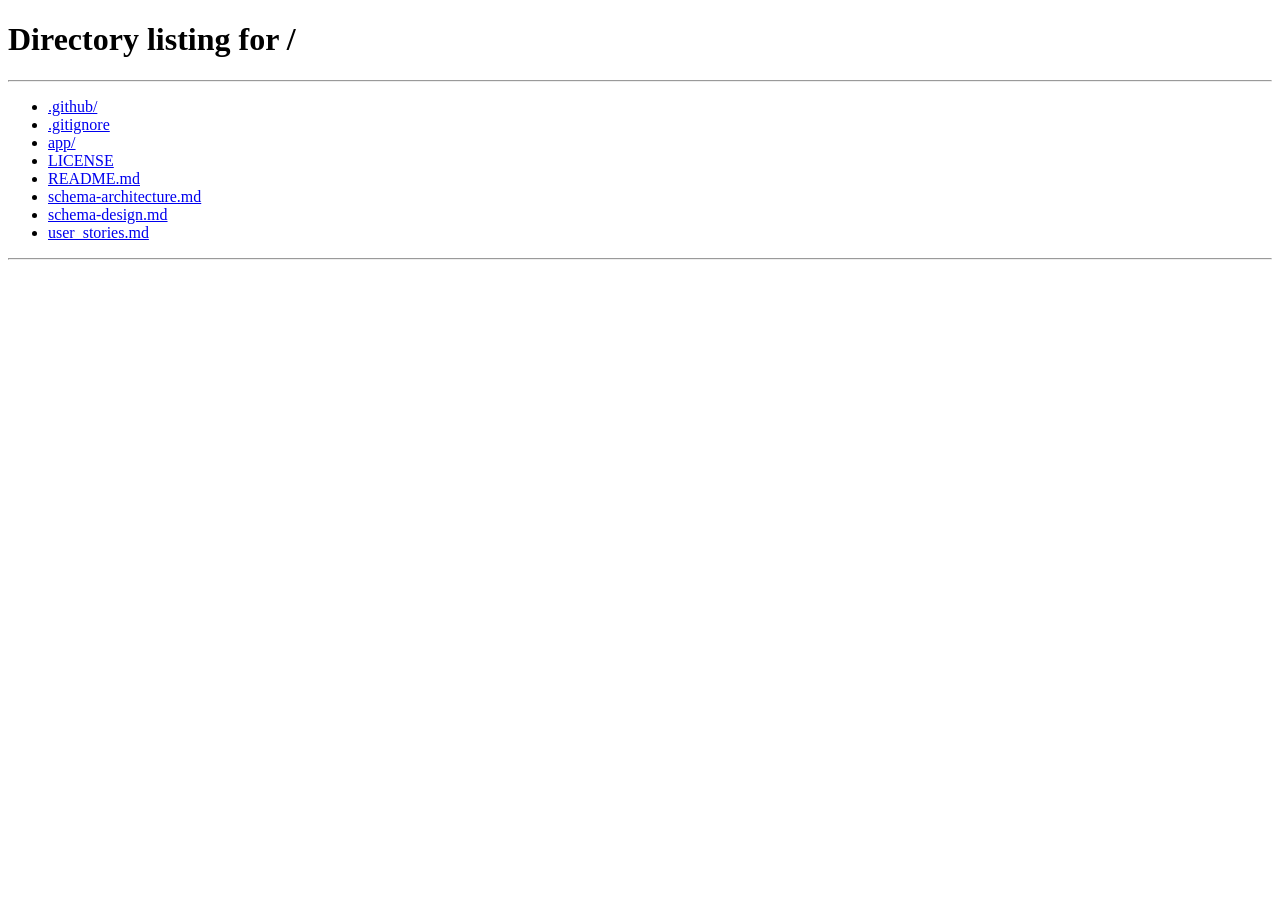
<file: app/src/main/resources/static/pages/addPrescription.html>
<!-- addPrescription.html -->
<!DOCTYPE html>
<html lang="en">

<head>
    <meta charset="UTF-8">
    <link rel="icon" type="image/svg+xml" href="../assets/images/logo/logo.png" />
    <title>DoctorDashboard</title>
    <link rel="stylesheet" href="../assets/css/adminDashboard.css">
    <link rel="stylesheet" href="../assets/css/doctorDashboard.css">
    <link rel="stylesheet" href="../assets/css/addPrescription.css">
    <link rel="stylesheet" href="../assets/css/style.css">
    <script src="../js/render.js" defer></script>
    <script src="../js/util.js" defer></script>
    <script src="../js/components/header.js" defer></script>
    <script src="../js/components/footer.js" defer></script>
    <script type="module" src = "../js/addPrescription.js"></script>

</head>

<body onload="renderContent()">
    <div class="container">
        <div class="wrapper">
            <div id="header"></div>
            <div class="main-content">
                <div class="form-container">
                    <h2 id="heading">Add <span>Prescription</span></h2>
                    <form>
                        <label for="patientName">Patient Name</label>
                        <input type="text" id="patientName" disabled>

                        <label for="medicines">Medicine Names</label>
                        <input type="text" id="medicines" placeholder="e.g. Paracetamol, Vitamin C" required>

                        <label for="dosage">Dosage Instructions</label>
                        <textarea id="dosage" rows="3"
                            placeholder="e.g - Paracetamol"></textarea>

                        <label for="notes">Additional Notes</label>
                        <textarea id="notes" rows="3"
                            placeholder="Any precautions or observations (optional)"></textarea>

                        <button type="submit" class="btn-primary" id="savePrescription">Add Prescription</button>
                        <button type="button" onclick="selectRole('doctor')" class="btn-secondary">Cancel</button>
                    </form>
                </div>
            </div>
            <div id="footer"></div>
        </div>
    </div>
</body>
</html>
</file>
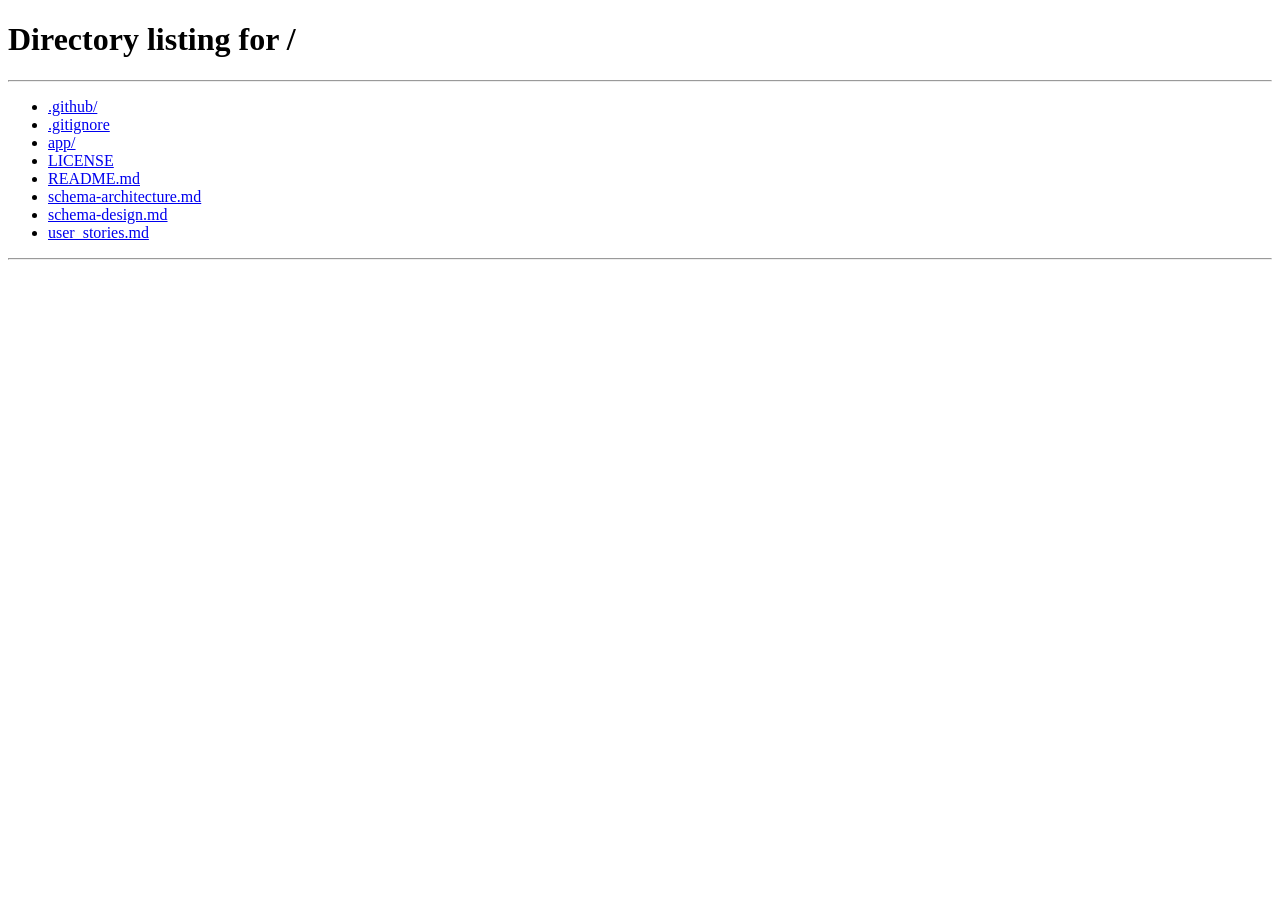
<file: app/src/main/resources/static/pages/loggedPatientDashboard.html>
<!-- loggedPatientDashboard.html -->
<!DOCTYPE html>
<html lang="en">
<head>
    <meta charset="UTF-8">
    <link rel="icon" type="image/svg+xml" href="../assets/images/logo/logo.png" />
    <title>LoggedPatientDashboard</title>
    <link rel = "stylesheet" href = "../assets/css/adminDashboard.css">
    <link rel = "stylesheet" href = "../assets/css/style.css">
    <link rel = "stylesheet" href = "../assets/css/patientDashboard.css">
    <script src = "../js/render.js" defer></script>
    <script src = "../js/util.js" defer></script>
    <script src = "../js/components/header.js" defer></script>
    <script src = "../js/components/footer.js" defer></script>
    <script type = "module" src = "../js/loggedPatient.js" defer></script>
</head>
<body onload="renderContent()">
    <div class="container">
        <div class="wrapper">
            <div id="header"></div>
            <main class="main-content">
                <input type="text" id="searchBar" class="searchBar" placeholder="Search Bar for custom output" />
                <div class="filter-wrapper">
                    <select class="filter-select" id="filterTime">
                        <option value="">Sort by Time</option>
                        <option value="AM">AM</option>
                        <option value="PM">PM</option>
                    </select>
                    <select class="filter-select" id="filterSpecialty">
                        <option value="">Filter by Specialty</option>
                        <option value="Cardiologist">Cardiologist</option>
                        <option value="Dermatologist">Dermatologist</option>
                        <option value="Neurologist">Neurologist</option>
                        <option value="Pediatrician">Pediatrician</option>
                        <option value="Orthopedic">Orthopedic</option>
                        <option value="Gynecologist">Gynecologist</option>
                        <option value="Psychiatrist">Psychiatrist</option>
                        <option value="Dentist">Dentist</option>
                        <option value="Ophthalmologist">Ophthalmologist</option>
                        <option value="Ent">ENT Specialist</option>
                        <option value="Urologist">Urologist</option>
                        <option value="Oncologist">Oncologist</option>
                        <option value="Gastroenterologist">Gastroenterologist</option>
                        <option value="General">General Physician</option>
                    </select>
                </div>
                <div id="content"></div>
            </main>
            <div id="footer"></div>
        </div>
    </div>
</body>
</html>
</file>
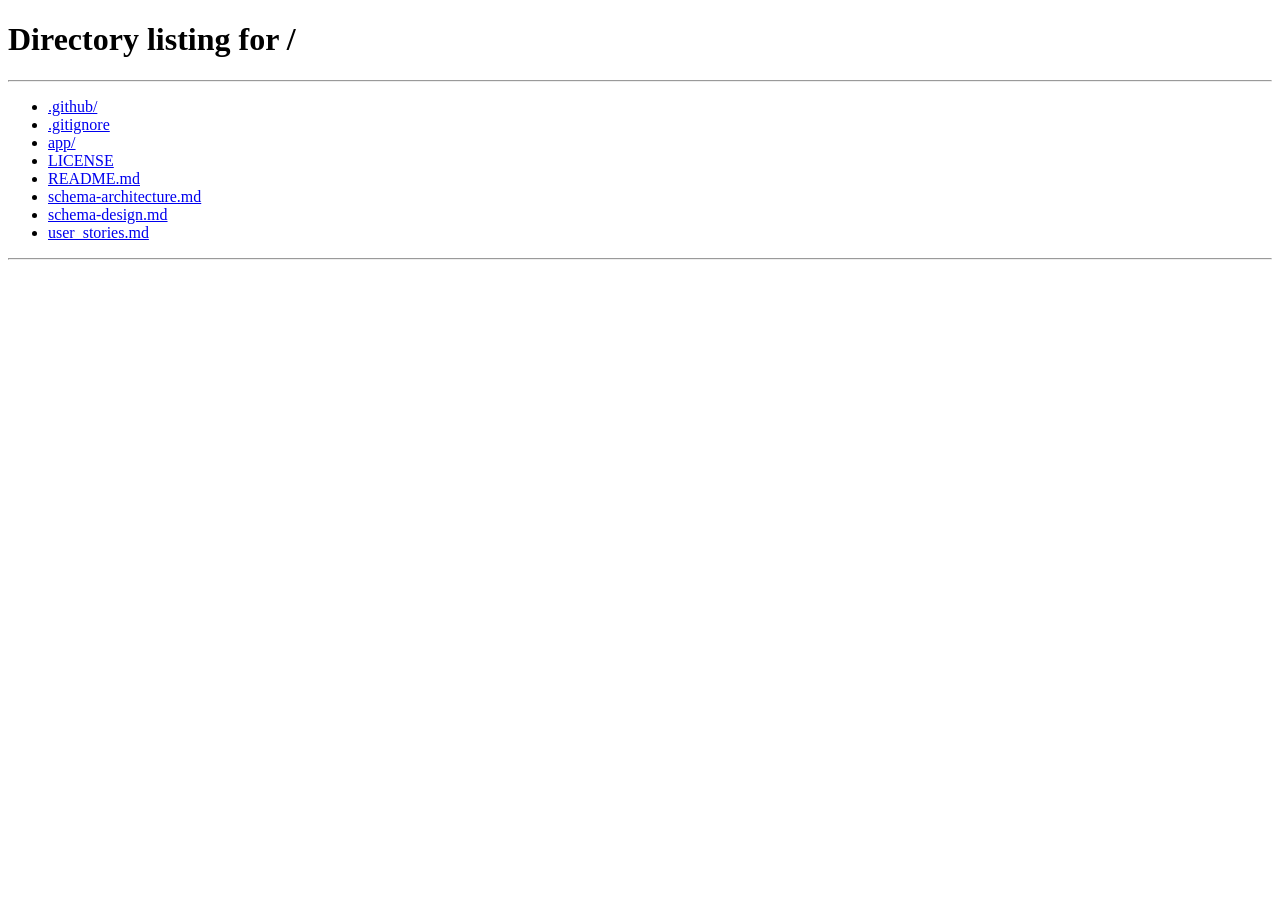
<file: app/src/main/resources/static/pages/patientAppointments.html>
<!-- patientAppointment.html -->
<!DOCTYPE html>
<html lang="en">

<head>
  <meta charset="UTF-8">
  <link rel="icon" type="image/svg+xml" href="../assets/images/logo/logo.png" />
  <title>Patient Appointments</title>
  <link rel="stylesheet" href="../assets/css/adminDashboard.css">
  <link rel="stylesheet" href="../assets/css/doctorDashboard.css">
  <link rel="stylesheet" href="../assets/css/style.css">
  <script src="../js/render.js" defer></script>
  <script src="../js/util.js" defer></script>
  <script src="../js/components/header.js" defer></script>
  <script src="../js/components/footer.js" defer></script>
  <script type="module" src="../js/patientAppointment.js" defer></script>
</head>

<body onload="renderContent()">
  <div class="container">
    <div class="wrapper">
      <div id="header"></div>
      <div class="main-content">
        <h2>Patient <span>Appointment</span></h2>
        <input type="text" id="searchBar" class="searchBar" placeholder="Search Bar for custom output" />
                <div class="filter-wrapper">
                    <select class="filter-select" id="appointmentFilter">
                        <option value="allAppointments">All Appointments</option>
                        <option value="future">Upcoming Appointments</option>
                        <option value="past">Past Appointments</option>
                    </select>
                </div>
        <table id="patientTable">
          <thead class="table-header">
            <tr>
              <th>Patient Name</th>
              <th>Doctor Name</th>
              <th>Date</th>
              <th>Time</th>
              <th>Actions</th>
            </tr>
          </thead>
          <tbody id="patientTableBody">
            <!-- rows will be inserted here dynamically -->
          </tbody>
        </table>
      </div>
      <div id="footer"></div>
    </div>
  </div>
</body>
</html>
</file>
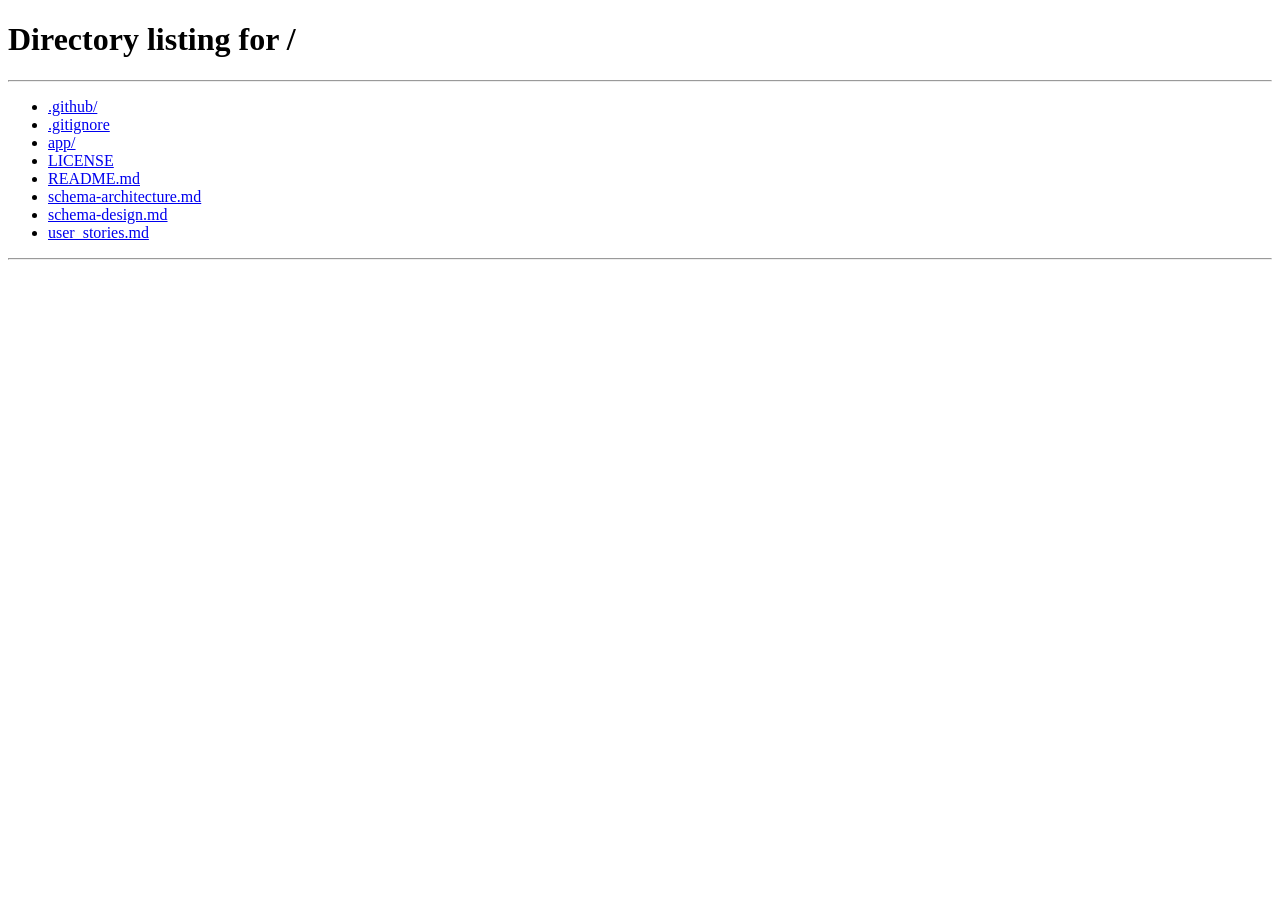
<file: app/src/main/resources/static/pages/patientDashboard.html>
<!-- patientDashboard.html -->
<!DOCTYPE html>
<html lang="en">

<head>
    <meta charset="UTF-8">
    <link rel="icon" type="image/svg+xml" href="../assets/images/logo/logo.png" />
    <title>PatientDashboard</title>
    <link rel="stylesheet" href="../assets/css/adminDashboard.css">
    <link rel="stylesheet" href="../assets/css/style.css">
    <link rel="stylesheet" href="../assets/css/patientDashboard.css">
    <script src="../js/render.js" defer></script>
    <script src="../js/util.js" defer></script>
    <script src="../js/components/header.js" defer></script>
    <script src="../js/components/footer.js" defer></script>
    <script type="module" src="../js/components/modals.js"></script>
</head>

<body onload="renderContent()">
    <div class="container">
        <div class="wrapper">
            <div id="header"></div>
            <main class="main-content">
                <input type="text" id="searchBar" class="searchBar" placeholder="Search Bar for custom output" />
                <div class="filter-wrapper">
                    <select class="filter-select" id="filterTime">
                        <option value="">Sort by Time</option>
                        <option value="AM">AM</option>
                        <option value="PM">PM</option>
                    </select>
                    <select class="filter-select" id="filterSpecialty">
                        <option value="">Filter by Specialty</option>
                        <option value="Cardiologist">Cardiologist</option>
                        <option value="Dermatologist">Dermatologist</option>
                        <option value="Neurologist">Neurologist</option>
                        <option value="Pediatrician">Pediatrician</option>
                        <option value="Orthopedic">Orthopedic</option>
                        <option value="Gynecologist">Gynecologist</option>
                        <option value="Psychiatrist">Psychiatrist</option>
                        <option value="Dentist">Dentist</option>
                        <option value="Ophthalmologist">Ophthalmologist</option>
                        <option value="Ent">ENT Specialist</option>
                        <option value="Urologist">Urologist</option>
                        <option value="Oncologist">Oncologist</option>
                        <option value="Gastroenterologist">Gastroenterologist</option>
                        <option value="General">General Physician</option>
                    </select>
                </div>
                <div id="content"></div>
            </main>
            <div id="footer"></div>
        </div>
    </div>
    <div id="modal" class="modal">
        <div class="modal-content">
            <span class="close" id="closeModal">&times;</span>
            <div id="modal-body"></div>
        </div>
    </div>
    <script type="module" src="../js/patientDashboard.js" defer></script>
</body>

</html>
</file>
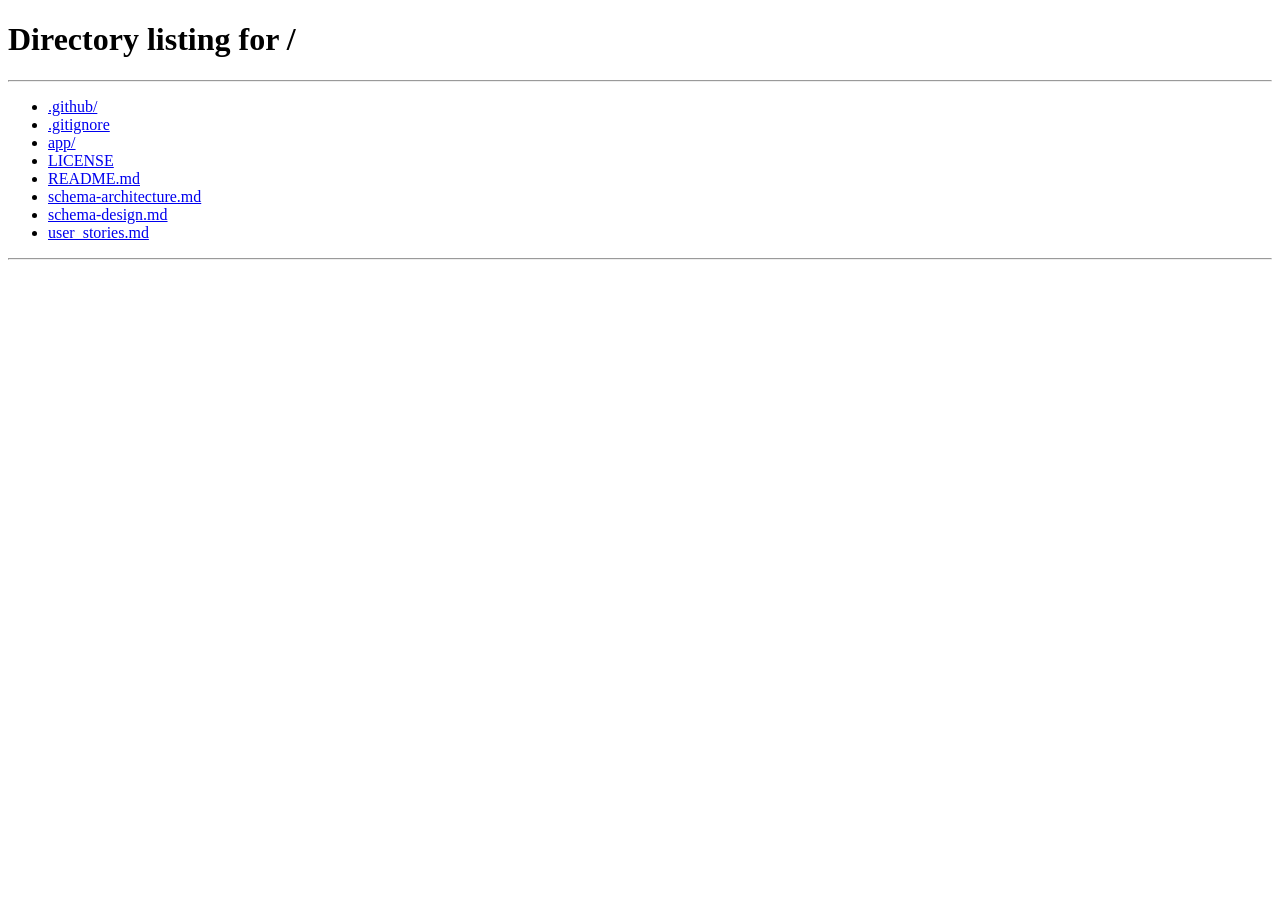
<file: app/src/main/resources/static/pages/patientRecord.html>
<!-- patientRecord.html -->
<!-- for doctor to see patient details -->
<!DOCTYPE html>
<html lang="en">
<head>
    <meta charset="UTF-8">
    <link rel="icon" type="image/svg+xml" href="../assets/images/logo/logo.png" />
    <title>DoctorDashboard</title>
    <link rel = "stylesheet" href = "../assets/css/adminDashboard.css">
    <link rel = "stylesheet" href = "../assets/css/doctorDashboard.css">
    <link rel = "stylesheet" href = "../assets/css/style.css">
    <script src = "../js/render.js" defer></script>
    <script src = "../js/util.js" defer></script>
    <script src = "../js/components/header.js" defer></script>
    <script src = "../js/components/footer.js" defer></script>
    <script type = "module" src = "../js/components/patientRecordRow.js" defer></script>
    <script type = "module" src = "../js/patientRecordServices.js" defer></script>
</head>
<body onload="renderContent()">
    <div class="container">
        <div class="wrapper">
            <div id="header"></div>
            <div class="main-content">
                <h2>Patient <span>Record</span></h2>
                <table id="patientTable">
                  <thead class="table-header">
                    <tr>
                      <th>Date</th>
                      <th>Appointment ID</th>
                      <th>Patient ID</th>
                      <th>Prescription</th>
                    </tr>
                  </thead>
                  <tbody id="patientTableBody"></tbody>
                </table>
              </div>
            <div id="footer"></div>
        </div>
    </div>

</body>  
</html>
</file>
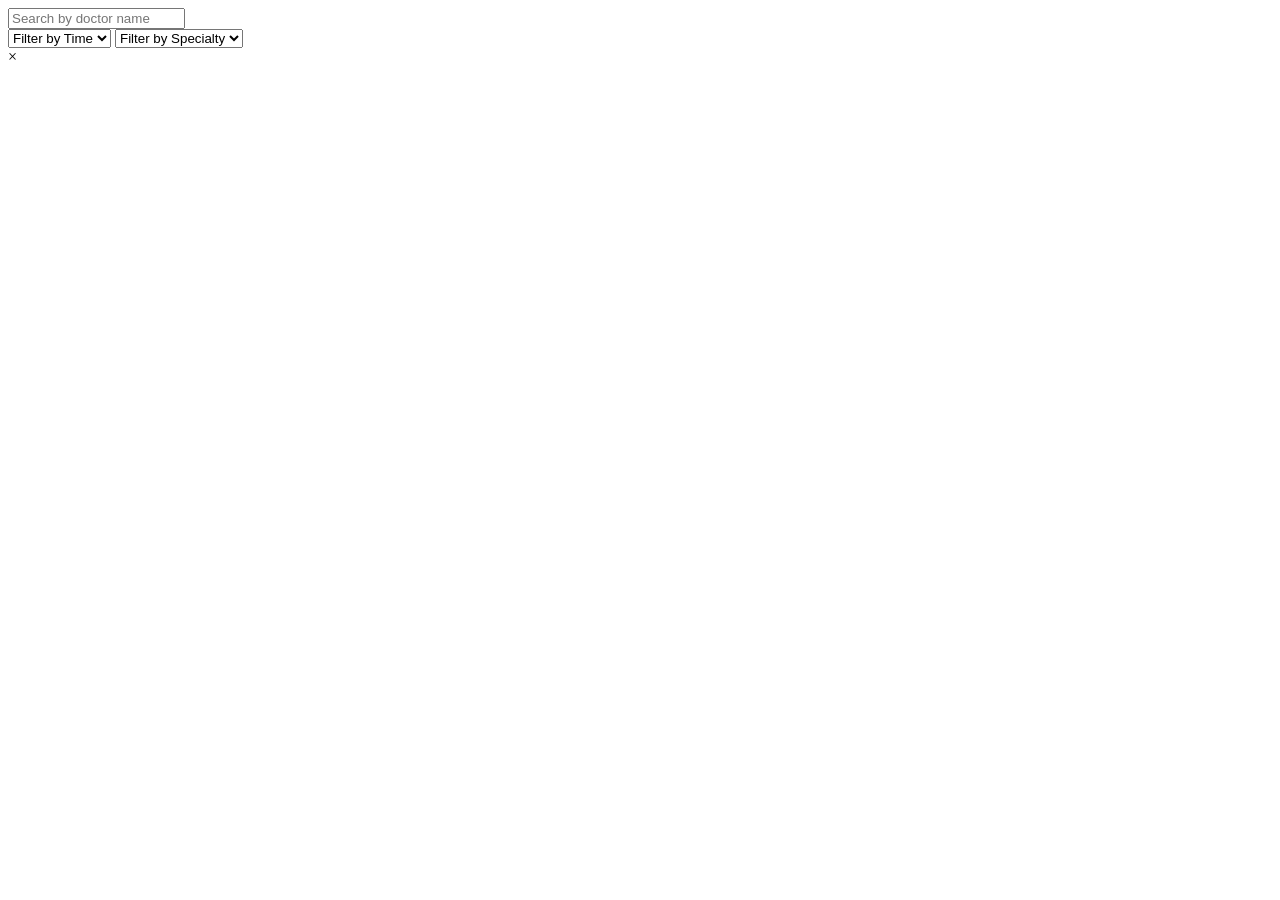
<file: app/src/main/resources/templates/admin/adminDashboard.html>
<!-- adminDashboard.html -->

<!-- src/main/resources/template/adminDashboard.html -->

<!DOCTYPE html>
<html lang="en" xmlns:th="http://www.thymeleaf.org">
<head>
    <meta charset="UTF-8">
    <meta name="viewport" content="width=device-width, initial-scale=1.0">
    <title>Admin Dashboard</title>
    
    <!-- Favicon -->
    <link rel="icon" type="image/png" th:href="@{/assets/images/logo/logo.png}">
    
    <!-- CSS Stylesheets -->
    <link rel="stylesheet" th:href="@{/assets/css/adminDashboard.css}">
    <link rel="stylesheet" th:href="@{/assets/css/style.css}">
    
    <!-- Utility and Rendering Scripts -->
    <script th:src="@{/js/render.js}" defer></script>
    <script th:src="@{/js/util.js}" defer></script>
    
    <!-- Layout Component Scripts -->
    <script th:src="@{/js/components/header.js}" defer></script>
    <script th:src="@{/js/components/footer.js}" defer></script>
</head>
<body onload='renderContent()'>
    <div class="container">
        <div class="wrapper">
            <!-- Dynamic Header Placeholder -->
            <div id="header"></div>
            
            <!-- Main Content Area -->
            <main class="main-content">
                <!-- Search Bar -->
                <input type="text" id="searchBar" placeholder="Search by doctor name" />
                
                <!-- Filter Section -->
                <div class="filter-wrapper">
                    <select class="filter-select" id="filterTime">
                        <option value="">Filter by Time</option>
                        <option value="AM">AM</option>
                        <option value="PM">PM</option>
                    </select>
                    <select class="filter-select" id="filterSpecialty">
                        <option value="">Filter by Specialty</option>
                        <option value="Cardiology">Cardiology</option>
                        <option value="Dermatology">Dermatology</option>
                        <option value="Pediatrics">Pediatrics</option>
                    </select>
                </div>
                
                <!-- Dynamic Content Container for Doctor Cards -->
                <div id="content"></div>
            </main>
            
            <!-- Dynamic Footer Placeholder -->
            <div id="footer"></div>
        </div>
    </div>

    <!-- Reusable Modal Structure -->
    <div id="modal" class="modal">
        <div class="modal-content">
            <span id="closeModal" class="close">&times;</span>
            <div id="modal-body"></div>
        </div>
    </div>

    <!-- Service and Component Scripts (Fixed with Thymeleaf paths and included modals.js) -->
    <script type="module" th:src="@{/js/components/modals.js}" defer></script>
    <script type="module" th:src="@{/js/adminDashboard.js}" defer></script>
    <script type="module" th:src="@{/js/doctorDashboard.js}" defer></script>

</body>
</html>
</file>
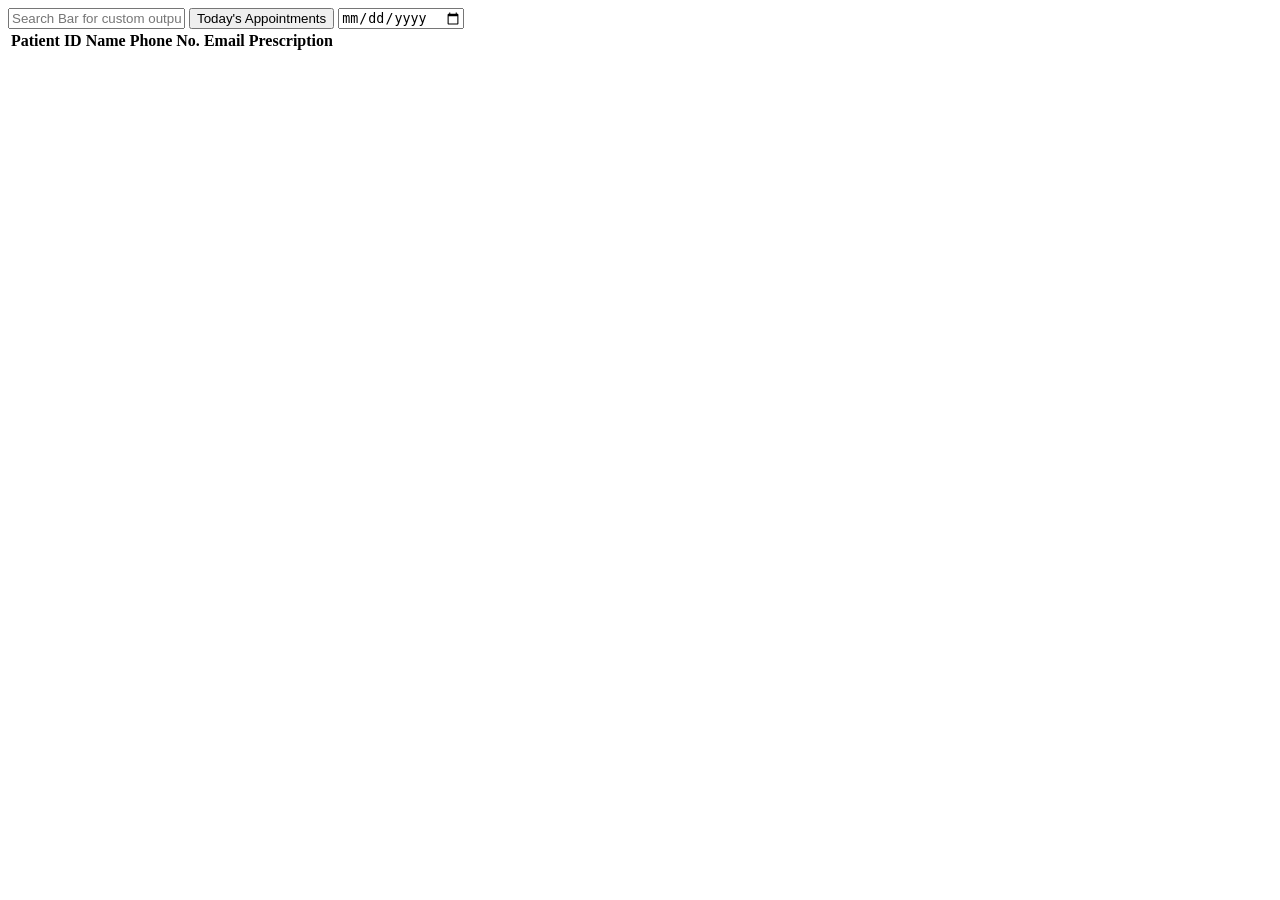
<file: app/src/main/resources/templates/doctor/doctorDashboard.html>
<!-- doctorDashboard.html -->

<!DOCTYPE html>
<html xmlns:th="http://www.thymeleaf.org">
<head>
    <meta charset="UTF-8">
    <link rel="icon" type="image/png" th:href="@{/assets/images/logo/logo.png}" />
    <title>Doctor Dashboard</title>
    <link rel="stylesheet" th:href="@{/assets/css/adminDashboard.css}" />
    <link rel="stylesheet" th:href="@{/assets/css/doctorDashboard.css}" />
    <link rel="stylesheet" th:href="@{/assets/css/style.css}" />
    <script th:src="@{/js/render.js}" defer></script>
    <script th:src="@{/js/util.js}" defer></script>
    <script th:src="@{/js/components/header.js}" defer></script>
    <script th:src="@{/js/components/footer.js}" defer></script>
    <script th:src="@{/js/components/patientRows.js}" defer></script>
    <script th:src="@{/js/patientServices.js}" type="module" defer></script>
    <script th:src="@{/js/doctorDashboard.js}" type="module" defer></script>
</head>
<body onload="renderContent()">
    <div class="container">
        <div class="wrapper">
            <div id="header"></div>
            <div class="main-content">
                <input type="text" id="searchBar" class="searchBar" placeholder="Search Bar for custom output" />
                <button id="todayButton">Today's Appointments</button>
                <input type="date" id="datePicker" />
                <table id="patientTable">
                    <thead>
                        <tr>
                            <th>Patient ID</th>
                            <th>Name</th>
                            <th>Phone No.</th>
                            <th>Email</th>
                            <th>Prescription</th>
                        </tr>
                    </thead>
                    <tbody id="patientTableBody"></tbody>
                </table>
            </div>
            <div id="footer"></div>
        </div>
    </div>
</body>
</html>
</file>
<file: app/src/main/resources/static/assets/css/adminDashboard.css>
/*this is the style sheet for the adminDashboard. */
/* in  src/main/resources/static/assets/css/adminDashboard.css*/
/* 1. Reset and Base Setup */
* {
    margin: 0;
    padding: 0;
    box-sizing: border-box;
}

html, body {
    height: 100%;
    font-family: Arial, sans-serif;
}

/* 2. Layout and Wrappers */
.container {
    display: flex;
    flex-direction: column;
    min-height: 100vh;
}

.wrapper {
    display: flex;
    flex-direction: column;
    flex: 1;
    min-height: 100vh;
}

h2 {
    font-size:32px;
    font-weight: bold;
    margin-bottom: 50px;
    color:#003e3e;
}

/* 3. Main Content Area */
.main-content {
    flex-grow: 1;
    padding: 40px;
    display: flex;
    text-align: center;
    background-image: url('../images/defineRole/index.png');
    background-size: cover;
    background-position: center;
    background-repeat: no-repeat;
    background-attachment: fixed;
}

button {
    background-color: #A62B1F;
    color: white;
    border: none;
    border-radius: 12px;
    padding: 10px 20px;
    margin-top: 20px;
    width: 200px;
    cursor: pointer;
    font-size: 16px;
}

button:hover{
    background-color:#A62B1F ;
}

/* Search Bar Styling */
#searchBar {
    width: 100%;
    max-width: 600px;
    padding: 12px 16px;
    margin-bottom: 20px;
    border: 1px solid #ccc;
    border-radius: 6px;
    font-size: 1rem;
    outline: none;
    transition: border-color 0.3s ease;
}

#searchBar:focus {
    border-color: #015c5d;
}

/* Filter Section Styling */
.filter-wrapper {
    display: flex;
    gap: 15px;
    width: 100%;
    max-width: 600px;
    margin-bottom: 30px;
    justify-content: center;
    flex-wrap: wrap;
}

.filter-select {
    flex: 1;
    min-width: 200px;
    padding: 10px 14px;
    border: 1px solid #ccc;
    border-radius: 6px;
    background-color: white;
    font-size: 0.95rem;
    outline: none;
}

.filter-select:focus {
    border-color: #015c5d;
}

/* 4. Interactive Elements & Buttons */
.adminBtn {
    background-color: #f4f4f4;
    color: #333;
    font-weight: bold;
    width: 110px;
    padding: 10px 0;
    border:none;
    cursor: pointer;
}

.adminBtn:hover {
    background-color: #A62B1F;
    transform: translateY(-1px);
}

/* 5. Doctor Cards Grid Content Area */
#content {
    display: flex;
    flex-wrap: wrap;
    gap: 20px;
    justify-content: center;
    width: 100%;
    max-width: 1200px;
}

/* 6. Modal Styling */
.modal {
    display: none;
    position: fixed;
    z-index: 1000;
    left: 0;
    top: 0;
    width: 100%;
    height: 100%;
    background-color: rgba(0, 0, 0, 0.5);
    justify-content: center;
    align-items: center;
    transition: opacity 0.3s ease;
}

.modal-content {
    background-color: #ffffff;
    padding: 30px;
    border-radius: 8px;
    width: 450px;
    max-width: 90%;
    position: relative;
    box-shadow: 0 4px 15px rgba(0, 0, 0, 0.2);
}

.modal-content input, 
.modal-content select {
    width: 100%;
    padding: 10px 12px;
    margin: 10px 0;
    border: 1px solid #ccc;
    border-radius: 4px;
    font-size: 0.95rem;
}

.close {
    position: absolute;
    top: 15px;
    right: 20px;
    font-size: 26px;
    font-weight: bold;
    cursor: pointer;
    color: #666;
    transition: color 0.2s ease;
}

.close:hover {
    color: #000;
}

/* 7. Responsive Design Adjustments */
@media (max-width: 600px) {
    .filter-wrapper {
        flex-direction: column;
    }
    
    .filter-select {
        width: 100%;
    }
}
</file>
<file: app/src/main/resources/static/assets/css/doctorDashboard.css>
/* 1. Reset & Base Styles */
/* in  src/main/resources/static/assets/css/doctorDashboard.css*/
* {
    margin: 0;
    padding: 0;
    box-sizing: border-box;
}

html, body {
    height: 100%;
    font-family: Arial, sans-serif;
    background-color: #f4f7f6;
    color: #333;
}

/* 2. Layout and Wrappers */
.wrapper {
    display: flex;
    flex-direction: column;
    min-height: 100vh;
}

.main-content {
    flex: 1;
    display: flex;
    flex-direction: column;
    align-items: center;
    padding: 30px 20px;
}

/* 3. Search and Filter Styling */
#searchBar, .filter-select, .button {
    padding: 12px 16px;
    border-radius: 6px;
    font-size: 1rem;
    outline: none;
}

#searchBar {
    width: 100%;
    max-width: 600px;
    margin-bottom: 20px;
    border: 1px solid #ccc;
    transition: border-color 0.3s ease;
}

#searchBar:focus {
    border-color: #015c5d;
}

.filter-wrapper {
    display: flex;
    gap: 15px;
    width: 100%;
    max-width: 600px;
    margin-bottom: 30px;
    justify-content: center;
    flex-wrap: wrap;
}

.button {
    background-color: #015c5d;
    color: white;
    border: none;
    cursor: pointer;
    font-weight: bold;
    box-shadow: 0 2px 4px rgba(0, 0, 0, 0.1);
    transition: background-color 0.3s ease, transform 0.1s ease;
}

.button:hover {
    background-color: #017d7e;
    transform: translateY(-1px);
}

/* 4. Table Styling */
.table-container {
    width: 100%;
    max-width: 1000px;
    overflow-x: auto;
    background: #ffffff;
    border-radius: 8px;
    box-shadow: 0 4px 6px rgba(0, 0, 0, 0.05);
}

table {
    width: 100%;
    border-collapse: collapse;
    text-align: left;
    font-family: 'sans-serif';
    margin-top: 20px;
}

thead {
    background-color: #33333310;
    color: white;
}
.table-header{
    font-size: 24px;
    background-color: #015c5d;
    margin-bottom: 30px;
}

th, td {
    padding: 12x 16px;
    border-bottom: 1px solid #ddd;
    text-align: center;
}

tbody tr {
    transition: background-color 0.2s ease;
}

tbody tr:nth-child(even) {
    background-color: #fafafa;
}

tbody tr:hover {
    background-color: #f0f4f4;
}

/* 5. Extras and Interactive Elements */
.prescription-btn {
    background-color: #015c5d;
    color: white;
    border: none;
    padding: 6px 12px;
    border-radius: 4px;
    cursor: pointer;
    transition: transform 0.2s ease, filter 0.2s ease;
}

.prescription-btn:hover {
    transform: scale(1.05);
    filter: brightness(1.2);
}

.noPatientRecord {
    font-style: italic;
    color: #777;
    text-align: center;
    padding: 20px;
}

/* 6. Responsive Design */
@media (max-width: 768px) {
    .filter-wrapper {
        flex-direction: column;
    }

    .filter-select, .button {
        width: 100%;
    }

    th, td {
        padding: 10px 12px;
        font-size: 0.9rem;
    }
}
</file>
<file: app/src/main/resources/static/assets/css/addPrescription.css>
/* This is the stylesheet for the addPrescription.html */
/* in  src/main/resources/static/assets/css/addPrescription.css*/
.form-container {
    width: 100%; 
    max-width: 600px;
    background: #ffffffc8;
    margin: 50px auto;
    padding: 30px;
    border-radius: 15px;
    box-shadow: 0 4px 12px rgba(0, 0, 0, 0.1);
    animation: fadeIn 0.5s ease-in-out;
  }

  .container h2 {
    text-align: center;
    color: #222;
    font-size: 28px;
    margin-bottom: 25px;
  }

  .container h2 span {
    color: #A62B1F;
  }

  label {
    display: block;
    margin-bottom: 6px;
    font-weight: 500;
    color: #333;
    text-align: left;
    font-size: 13px;
  }

  input, textarea {
    width: 100%;
    padding: 12px;
    resize: vertical;
    margin-bottom: 20px;
    border: 1px solid #cccccc6e;
    border-radius: 8px;
    font-size: 15px;
    outline: none;
    transition: 0.3s;
    font-family: "Verdana";
  }

  input:focus, textarea:focus {
    border-color: #015c5d;
    box-shadow: 0 0 4px #a7f3d0;
    filter: brightness(1.5);
  }

  #patientName{
    background-color: #bdbcbc80;
  }
  .btn-primary {
    background-color: #047857;
    color: #fff;
    padding: 14px;
    width: 100%;
    border: none;
    border-radius: 8px;
    font-size: 16px;
    cursor: pointer;
    transition: 0.3s;
  }

  .btn-primary:hover {
    background-color: #065f46;
  }

  .btn-secondary {
    background-color: transparent;
    color: #333;
    border: 1px solid #ccc;
    padding: 12px;
    width: 100%;
    border-radius: 8px;
    font-size: 15px;
    margin-top: 12px;
    cursor: pointer;
  }

  .btn-secondary:hover{
    color: #fff;
  }

  @keyframes fadeIn {
    from { opacity: 0; transform: translateY(30px); }
    to   { opacity: 1; transform: translateY(0); }
  }
</file>
<file: app/src/main/resources/static/assets/css/style.css>
/* This is the style sheet for global change across the files. */
/* in  src/main/resources/static/assets/css/style.css*/
/* style.css */
.header {
    display: flex;
    justify-content: space-between;
    align-items: center;
    background-color: #f4f4f4;
    color: #333;
    padding: 10px 20px;
    border-bottom: 2px solid #ccc;
    flex-wrap: wrap;
    min-height: 60px;
  }
  
  /* Logo section with image + title */
  .logo-link{
    display: flex;
    align-items: center;
    gap: 10px;
    
  }
  
  .logo-img {
    height: 40px;
    width: auto;
    max-width: 100%;
    object-fit: contain;
  }
  
  /* Logo text / slogan */
  .logo-title {
    font-size: 20px;
    font-weight: bold;
    color: #333;
  }
  
  /* Nav links styling */
  nav a {
    margin-left: 20px;
    margin-right: 20px;
    text-decoration: none;
    color: #333;
    font-weight: bold;
  }
  
  nav a:hover {
    color: #003e3e;
  }
  

  /* Responsive behavior */
  @media (max-width: 600px) {
    .header {
      flex-direction: column;
      align-items: flex-start;
    }
  
    nav {
      margin-top: 10px;
    }
  
    nav a {
      margin-left: 0;
      margin-right: 10px;
    }
  
    .logo-img {
      height: 30px;
    }
  
    .logo-title {
      font-size: 18px;
    }
  }

  .doctorHeader{
    margin-right: 30px
  }
  .doctorHeader:hover{
    color:#A62B1F;
  }
/* Footer Section */
.footer {
    background-color: #f4f4f4;
    color: #fff;
    padding: 40px 20px;
    border-top: 2px solid #f4f4f4;
    
  }
  
  .footer-container {
    display: flex;
    flex-wrap: wrap;
    justify-content: space-between;
    gap: 30px;
    max-width: 1200px;
    margin: 0 auto;
  }
  
  .footer-logo {
    flex: 1 1 250px;
    display: flex;
    flex-direction: column;
    align-items: flex-start;
    gap: 15px;
  }
  
  .footer-logo img {
    height: 50px;
    width: auto;
  }
  
  .footer-logo p {
    font-size: 14px;
    color: #0a0a23;
  }
  
  .footer-links {
    display: flex;
    flex: 2 1 500px;
    justify-content: space-between;
    flex-wrap: wrap;
    gap: 20px;
  }
  
  .footer-column {
    display: flex;
    flex-direction: column;
    gap: 10px;
  }
  
  .footer-column h4 {
    font-size: 16px;
    font-weight: bold;
    margin-bottom: 8px;
    color: #0a0a23;
  }
  
  .footer-column a {
    text-decoration: none;
    color: #0a0a23;
    font-size: 14px;
  }
  
  .footer-column a:hover {
    color: #003e3e;
    transition: color 0.3s ease;
  }
  
  /* Mobile Responsiveness */
  @media (max-width: 768px) {
    .footer-container {
      flex-direction: column;
      align-items: flex-start;
    }
  
    .footer-links {
      flex-direction: column;
      gap: 20px;
    }
  }
  

  .modal {
    display: none;
    position: fixed;
    z-index: 999;
    padding-top: 60px;
    left: 0;
    top: 0;
    width: 100%;
    height: 100%;
    background-color: rgba(0,0,0,0.6);
  }
  
  .modal-content {
    background-color: white;
    margin: auto;
    padding: 30px;
    border-radius: 10px;
    width: 400px;
    position: relative;
    
    /* 🛠️ Add these two lines to make the modal scrollable when content is long */
    max-height: 85vh;
    overflow-y: auto;
}
  
  .modal-content h2{
    font-size: 32px;
  }

  .close {
    color: #aaa;
    position: absolute;
    right: 20px;
    top: 15px;
    font-size: 28px;
    font-weight: bold;
    cursor: pointer;
  }
  
  .close:hover {
    color: black;
  }



  .dashboard-btn{
    width: 100%;
  }

  .input-field {
    padding: 10px;
    border: 1px solid #ccc;
    font-size: 16px;
    margin-top: 10px;
    margin-bottom: 20px;
    width: 100%;
    appearance: none; /* Remove default OS styles */
    background-color: #fff;
    color: #333;
    cursor: pointer;
    border-radius: 8px;
  }
  
  .input-field:hover {
    border-color: #015c5d;
    background-color: #f0fdfd;
  }
  
  .input-field:focus {
    outline: none;
    border-color: #015c5d;
    box-shadow: 0 0 5px rgba(1, 92, 93, 0.5);
    filter: brightness(1.2);
  }
  
  .select-dropdown option {
    font-size: 16px;
    padding: 10px;
  }
  

  #content {
    display: grid;
    grid-template-columns: repeat(auto-fit, minmax(315px, 1fr));
    gap: 40px;
    padding: 20px;
  }

  .doctor-card {
    display: flex;
    flex-direction: column;
    justify-content: space-between;
    border: 1px solid #ddd;
    border-radius: 10px;
    width:auto;
    overflow: hidden;
    background-color: #fff;
    box-shadow: 0 4px 6px rgba(0,0,0,0.1);
    transition: transform 0.2s ease;
  }
  
  .doctor-card:hover {
    transform: scale(1.02);
  }
  
  .doctor-info {
    padding: 12px;
    flex-grow: 1;
  }
  
  .doctor-info h3 {
    margin-top: 30px;
    font-size: 24px;
    color: #015c5d;
  }
  
  .doctor-info p {
    margin: 20px 0px;
    font-size: 14px;
    color: #555;
  }
  
  .card-actions {
    background-color: #e28282;
    padding: 10px;
    text-align: center;
  }

  .card-actions:hover {
    background-color: #d26969;
  }
  
  .card-actions button {
    background: transparent;
    border: none;
    color: #fff;
    font-weight: bold;
    cursor: pointer;
  }
  
  .card-actions button:hover {
    color: #fff;
    border-color: #015c5d;
  }
  
  #roleSelector {
    width:auto;
    border-radius: 10px;
  }
  
  span {
    color : #A62B1F;
  }

  .searchBar{
    height: 30px;
    padding:20px;
    font-size: 16px;
    margin-bottom: 30px;
    border: 0.2px solid grey;
}

  .searchBar:focus{
    outline: none;
    border-color: #015c5d;
    box-shadow: 0 0 5px rgba(1, 92, 93, 0.697);
}

.filter-wrapper {
  width: 350px;
  display: flex;
  flex-direction: row;
  
}

.filter-select {
  margin-right: 8px;
  width: 100%;
  padding: 8px 12px;
  border: 1px solid #ccc;
  border-radius: 6px;
  background-color: #fff;
  color: #333;
  font-size: 14px;
  background-position: right 10px center;
  background-size: 16px 16px;
  cursor: pointer;
  transition: border-color 0.2s, box-shadow 0.2s;
}

.filter-select:focus {
  border-color: #015c5d;
  box-shadow: 0 0 5px rgba(1, 92, 93, 0.697);
  outline: none;
}

.availabilityLabel{
  margin-bottom: 8px;
}

.availability-container {
  margin-bottom: 1rem;
  
}

.checkbox-group {
  display: flex;
  flex-direction: column;
  gap: 1rem;
  margin-top: 1rem;
}

.checkbox-group label {
  font-weight: 500;
  cursor: pointer;
}

.checkbox-group input[type="checkbox"] {
  margin-right: 0.5rem;
  accent-color: #015c5db8; 
}
</file>
<file: app/src/main/resources/static/assets/css/patientDashboard.css>
/* This is the style sheet for the patientDashboard.html */
/* in  src/main/resources/static/assets/css/patientDashboard.css*/
  .card-actions {
    background-color: #244557;
    padding: 10px;
    text-align: center;
  }

  .card-actions:hover{
    background-color: #1c3745;
  }
  .ripple-overlay {
    position: fixed;
    width: 20px;
    height: 20px;
    background-color: #1c3745;
    border-radius: 50%;
    z-index: 9999;
    transform: translate(-50%, -50%) scale(0);
    transition: transform 1s ease-out, opacity 1s ease;
  }
  
  .ripple-overlay.active {
    transform: translate(-50%, -50%) scale(150);
    opacity: 1;
  }
  
  .modalApp {
    position: fixed;
  bottom: -100%;
  left: 50%;
  transform: translateX(-50%);
  width: 50%;
  background: #fff;
  padding: 20px;
  z-index: 10000;
  transition: bottom 1.5s ease-in;
  box-shadow: 0 -5px 10px rgba(0, 0, 0, 0.3);
  border-radius: 10px 10px 0 0;
  text-align: center;
  }
  
  .modalApp.active {
    bottom: 0;
  }
  
  .modalApp h2 {
    margin-top: 20px;
  }
  
  .modalApp input {
    display: block;
    margin: 10px auto;
    padding: 10px;
    width: 90%;
    margin-bottom: 40px;
  }

  .modalApp select {
    display: block;
    margin: 10px auto;
    padding: 10px;
    width: 90%;
    margin-bottom: 40px;
  }
  
  .confirm-booking {
    padding: 10px 20px;
    background: #1c3745;
    color: #fff;
    border: none;
    cursor: pointer;
    
  
    
  }
  .confirm-booking:hover {
    filter: brightness(1.2);
    background-color: #1c3745;
  }
</file>
